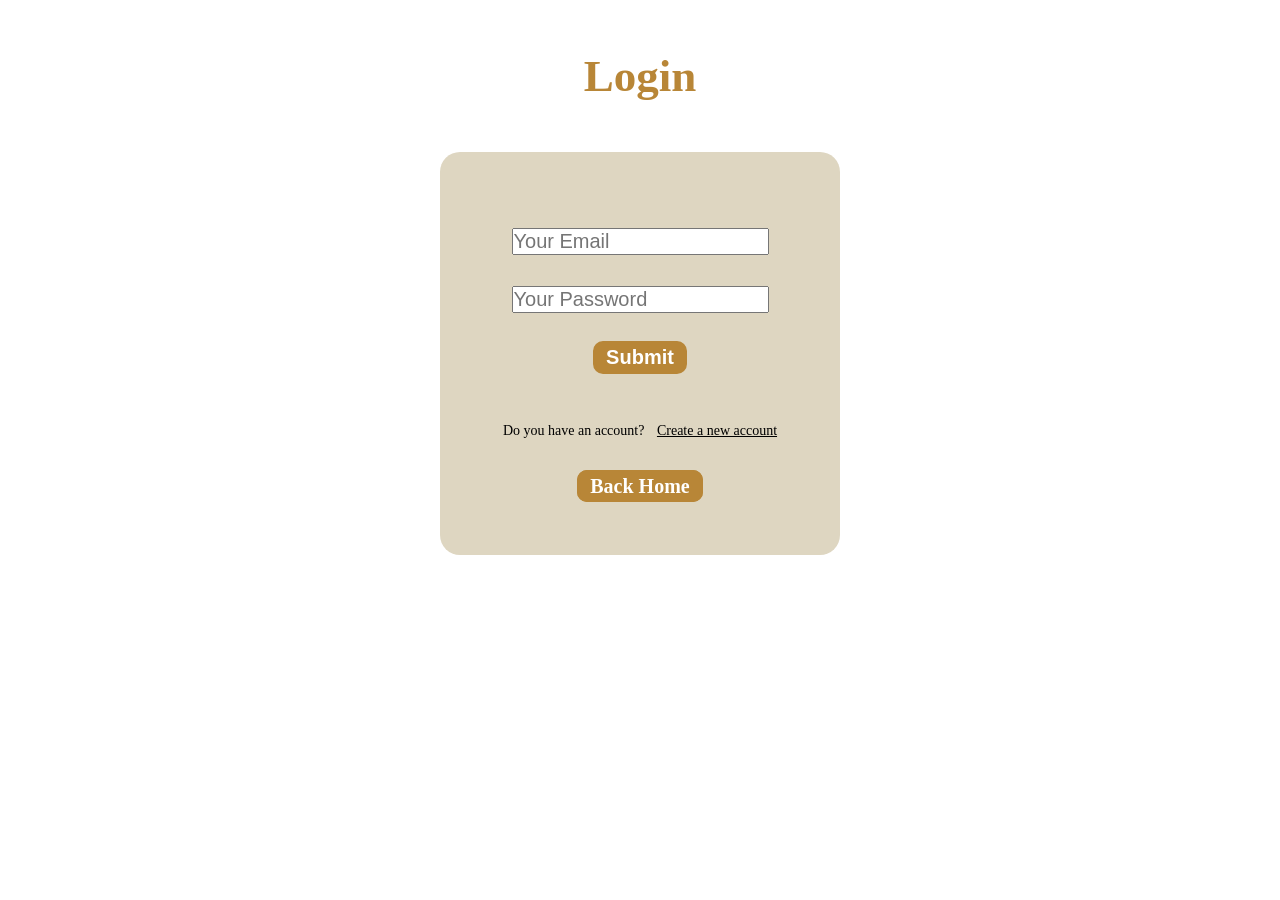
<file: login.html>
<!DOCTYPE html>
<html lang="en">
<head>
    <meta charset="UTF-8">
    <meta name="viewport" content="width=device-width, initial-scale=1.0">
    <title>Login</title>
    <link rel="stylesheet" href="style2.css ">
</head>
<body>
    <div class="parent1">
        <h2>Login</h2>
        <form id="loginForm">
            <div>
                <input id="email2" type="email" placeholder="Your Email">
            </div>
            <div>
                <input id="password2" type="password" placeholder="Your Password">
            </div>
            <div>
                <input id="submit" class="submit" type="submit">
            </div>
            <div id="link">
                <span>Do you have an account?</span> <a class="lin" href="./regester.html">Create a new account</a>
            </div>
                <a class="submit" href="index.html">Back Home</a>
            
        </form>
    </div>




    
    <script src="script.js"></script>
</body>
</html>
</file>
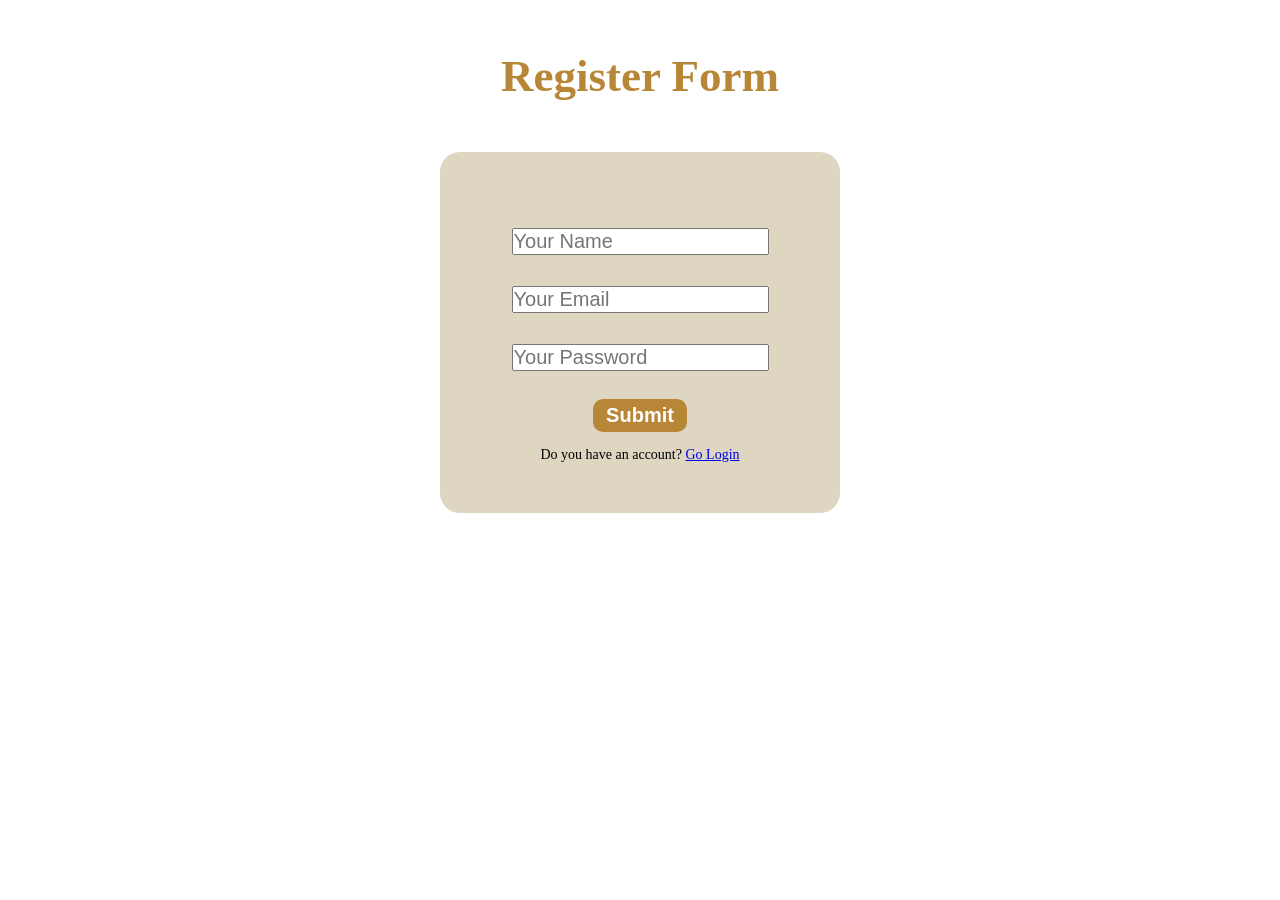
<file: regester.html>
<!DOCTYPE html>
<html lang="en">
<head>
    <meta charset="UTF-8">
    <meta name="viewport" content="width=device-width, initial-scale=1.0">
    <title>Register Form</title>
    <link rel="stylesheet" href="./style2.css">
</head>
<body>
    <div class="parent">
        <h2>Register Form</h2>
        <form id="registerForm">
            <div>
                <input id="namee" type="text" placeholder="Your Name" required>
            </div>
            <div>
                <input id="emaill" type="email" placeholder="Your Email" required>
            </div>
            <div>
                <input id="passwordd" type="password" placeholder="Your Password" required>
            </div>
            <div>
                <input id="submit" class="submit" type="submit">
            </div>
            <div id="link">
                <span>Do you have an account?</span> <a href="./login.html">Go Login</a>
            </div>
        </form>
    </div>




    <script src="script.js"></script>
</body>
</html>
</file>
<file: style2.css>
*{
    padding: 0;
    margin: 0;
}
body{
    display: flex;
    justify-content: center;
    align-items: center;
}
.parent{
    height: 500px;
    width:400px;
    /* background-color: rgba(89, 90, 92, 0.877); */
}
h2{
    font-size: 45px;
    text-align: center;
    padding: 50px;
    color:rgb(184, 134, 55) ;
}
.parent #registerForm{
    background-color: rgb(222, 214, 193);
    font-size: 50px;
    text-align: center;
    padding-bottom: 50px;
    padding-top: 50px;
    border-radius: 20px;
}
.parent #registerForm #namee{
    font-size: 20px;
}
.parent #registerForm #emaill{
    font-size: 20px;
}
.parent #registerForm #passwordd{
    font-size: 20px;
}
.submit{
    background-color:rgb(184, 134, 55);
    color: white;
    text-align: center;
    border-radius: 10px;
    border: solid rgb(184, 134, 55);
    margin-bottom: 15px;
    box-sizing: border-box;
    font-weight: bold;
    font-size: 20px;
    padding: 2px 10px;
    transition: all 2.1s ease;
    text-decoration: none;
}
.submit:hover{
    color: black;
    padding: 5px;
}
.parent #link{
    font-size: 14px;
    color: black;
}
/* ________________________________________________ */
.parent1{
    height: 500px;
    width:400px;
}
.parent1 #loginForm{
    background-color: rgb(222, 214, 193);
    font-size: 50px;
    text-align: center;
    padding-bottom: 50px;
    padding-top: 50px;
    border-radius: 20px;
}
.parent1 #loginForm #email2{
    font-size: 20px;
}
.parent1 #loginForm #password2{
    font-size: 20px;
}

.parent1 #loginForm .lin{
    font-size: 14px;
    color: black;
}
span{
    font-size: 14px;
    color: black;
}
</file>
